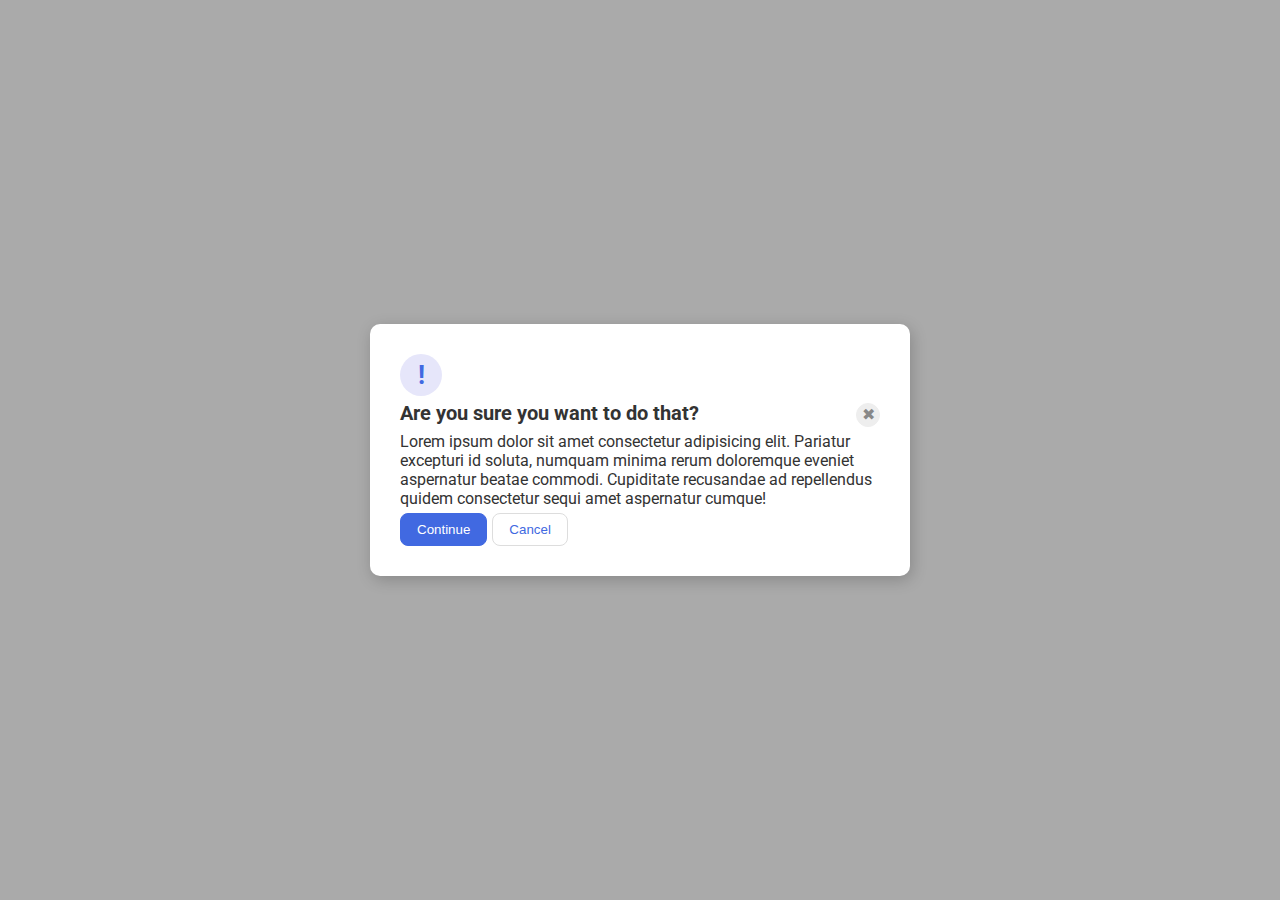
<file: flex/05-flex-modal/index.html>
<!DOCTYPE html>
<html lang="en">
  <head>
    <meta charset="UTF-8">
    <meta http-equiv="X-UA-Compatible" content="IE=edge">
    <meta name="viewport" content="width=device-width, initial-scale=1.0">
    <link rel="stylesheet" href="style.css">
    <title>Modal</title>
  </head>
  <body>
    <div class="modal">
        <div class="icon">!</div>
      <div class="top">
        <div class="header ">Are you sure you want to do that?</div>
        <button class="close-button">✖</button>
      </div>
      <div class="text ">Lorem ipsum dolor sit amet consectetur adipisicing elit. Pariatur excepturi id soluta, numquam minima rerum doloremque eveniet aspernatur beatae commodi. Cupiditate recusandae ad repellendus quidem consectetur sequi amet aspernatur cumque!</div>
        <div class="buttons ">
          <button class="continue">Continue</button>
          <button class="cancel">Cancel</button>
        </div>
      </div>
  </body>
</html>
</file>
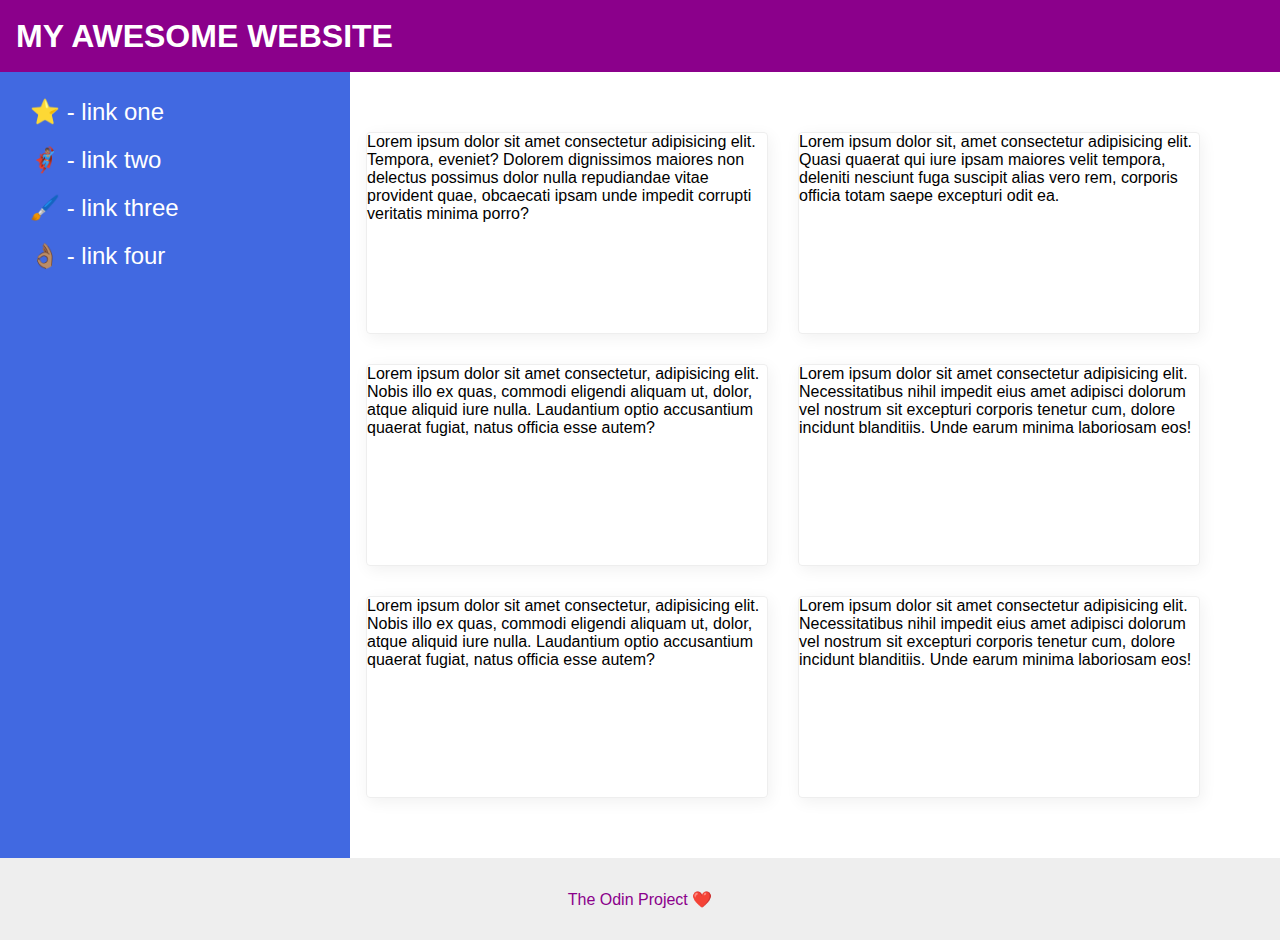
<file: flex/07-flex-layout-2/index.html>
<!DOCTYPE html>
<html lang="en">
  <head>
    <meta charset="UTF-8">
    <meta http-equiv="X-UA-Compatible" content="IE=edge">
    <meta name="viewport" content="width=device-width, initial-scale=1.0">
    <title>The Holy Grail</title>
    <link rel="stylesheet" href="style.css">
  </head>
  <body>
    <div class="header">
      MY AWESOME WEBSITE
    </div>
    <div class="middle">
      <div class="sidebar">
        <ul>
          <li><a href="#">⭐ - link one</a></li>
          <li><a href="#">🦸🏽‍♂️ - link two</a></li>
          <li><a href="#">🖌️ - link three</a></li>
          <li><a href="#">👌🏽 - link four</a></li>
        </ul>
      </div>
      <div class="cards">
        <div class="card">Lorem ipsum dolor sit amet consectetur adipisicing elit. Tempora, eveniet? Dolorem dignissimos maiores non delectus possimus dolor nulla repudiandae vitae provident quae, obcaecati ipsam unde impedit corrupti veritatis minima porro?</div>
        <div class="card">Lorem ipsum dolor sit, amet consectetur adipisicing elit. Quasi quaerat qui iure ipsam maiores velit tempora, deleniti nesciunt fuga suscipit alias vero rem, corporis officia totam saepe excepturi odit ea.</div>
        <div class="card">Lorem ipsum dolor sit amet consectetur, adipisicing elit. Nobis illo ex quas, commodi eligendi aliquam ut, dolor, atque aliquid iure nulla. Laudantium optio accusantium quaerat fugiat, natus officia esse autem?</div>
        <div class="card">Lorem ipsum dolor sit amet consectetur adipisicing elit. Necessitatibus nihil impedit eius amet adipisci dolorum vel nostrum sit excepturi corporis tenetur cum, dolore incidunt blanditiis. Unde earum minima laboriosam eos!</div>
        <div class="card">Lorem ipsum dolor sit amet consectetur, adipisicing elit. Nobis illo ex quas, commodi eligendi aliquam ut, dolor, atque aliquid iure nulla. Laudantium optio accusantium quaerat fugiat, natus officia esse autem?</div>
        <div class="card">Lorem ipsum dolor sit amet consectetur adipisicing elit. Necessitatibus nihil impedit eius amet adipisci dolorum vel nostrum sit excepturi corporis tenetur cum, dolore incidunt blanditiis. Unde earum minima laboriosam eos!</div>
      </div>
    </div>
    <div class="footer">
      The Odin Project ❤️
    </div>
  </body>
</html>
</file>
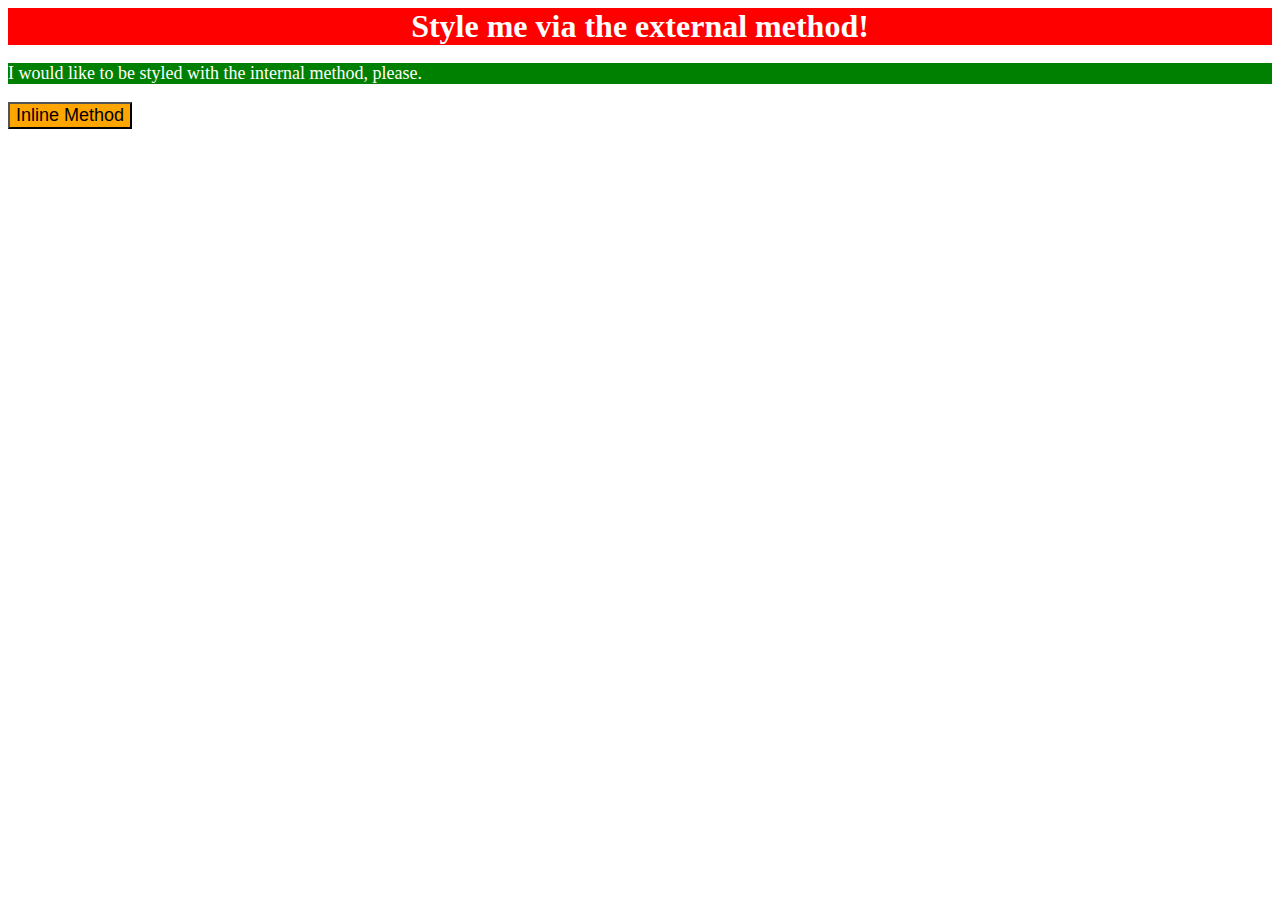
<file: foundations/01-css-methods/index.html>
<!DOCTYPE html>
<html lang="en">
  <head>
    <meta charset="UTF-8">
    <meta http-equiv="X-UA-Compatible" content="IE=edge">
    <meta name="viewport" content="width=device-width, initial-scale=1.0">
    <link rel="stylesheet" href="style.css">
    <title>Methods for Adding CSS</title>
    <style>
      p{
        background-color: green;
        color: white;
        font-size: 18px;
      }
    </style>
  </head>
  <body>
    <div>Style me via the external method!</div>
    <p>I would like to be styled with the internal method, please.</p>
    <button style="background-color: orange;font-size: 18px;">Inline Method</button>
  </body>
</html>
</file>
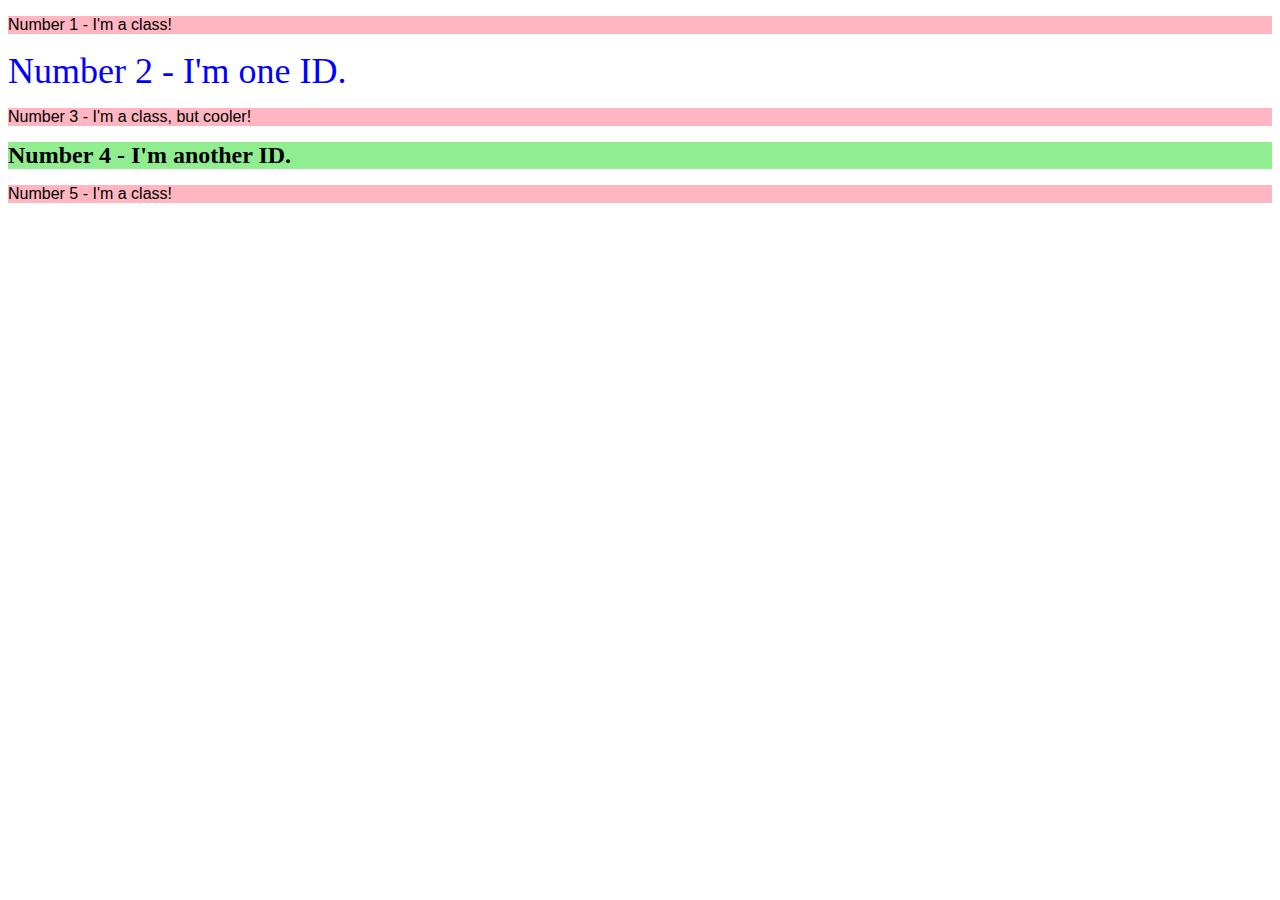
<file: foundations/02-class-id-selectors/index.html>
<!DOCTYPE html>
<html lang="en">
  <head>
    <meta charset="UTF-8">
    <meta http-equiv="X-UA-Compatible" content="IE=edge">
    <meta name="viewport" content="width=device-width, initial-scale=1.0">
    <title>Class and ID Selectors</title>
    <link rel="stylesheet" href="style.css">
  </head>
  <body>
    <p class="odd">Number 1 - I'm a class!</p>
    <div id="two">Number 2 - I'm one ID.</div>
    <p class="odd" id="cool">Number 3 - I'm a class, but cooler!</p>
    <div id="four">Number 4 - I'm another ID.</div>
    <p class="odd">Number 5 - I'm a class!</p>
  </body>
</html>
</file>
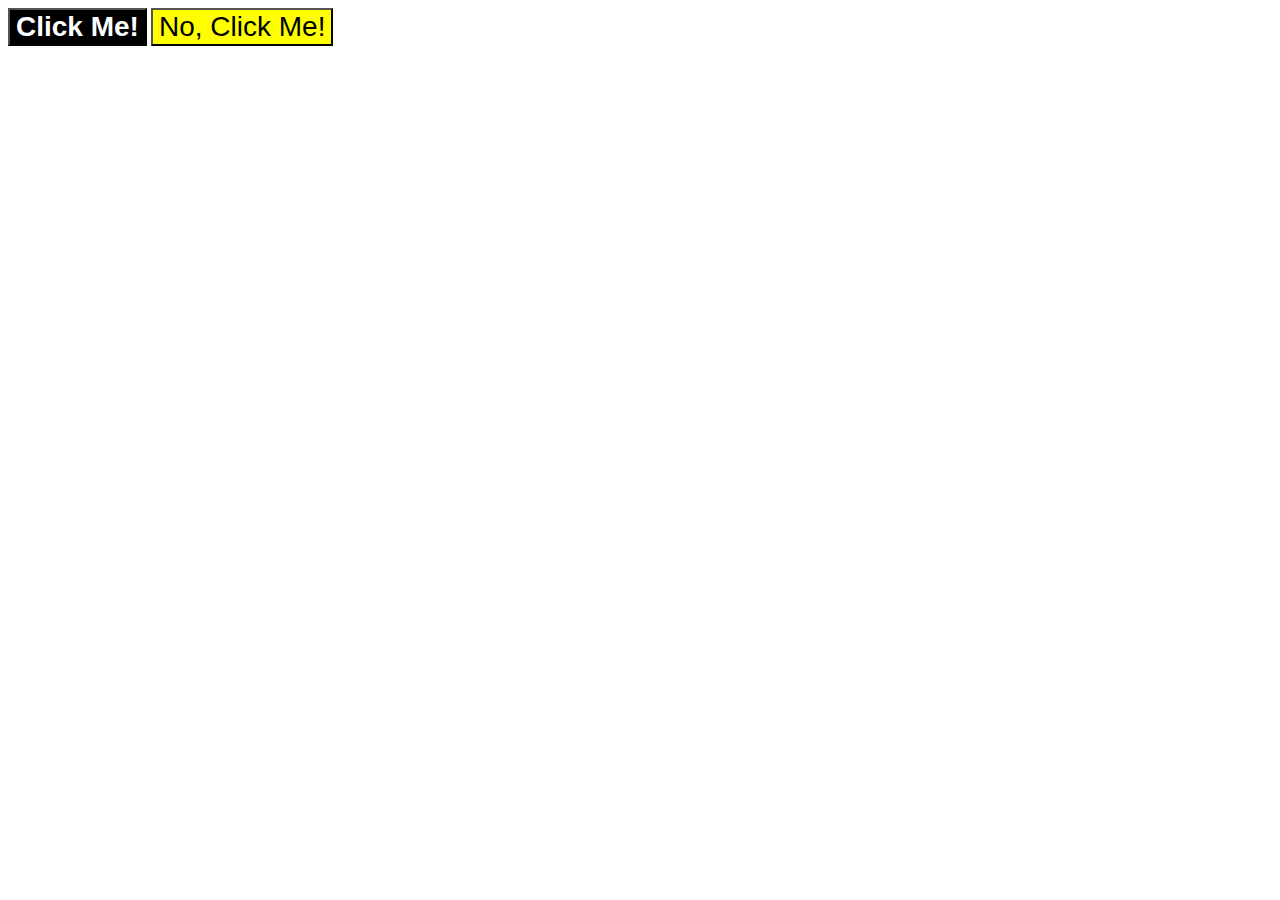
<file: foundations/03-grouping-selectors/index.html>
<!DOCTYPE html>
<html lang="en">
  <head>
    <meta charset="UTF-8">
    <meta http-equiv="X-UA-Compatible" content="IE=edge">
    <meta name="viewport" content="width=device-width, initial-scale=1.0">
    <title>Grouping Selectors</title>
    <link rel="stylesheet" href="style.css">
  </head>
  <body>
    <button class="button">Click Me!</button>
    <button class="buttonno">No, Click Me!</button>
  </body>
</html>
</file>
<file: flex/05-flex-modal/style.css>
@import url('https://fonts.googleapis.com/css2?family=Roboto:wght@400;700&display=swap');

html, body {
  height: 100%;
}

body {
  font-family: Roboto, sans-serif;
  margin: 0;
  background: #aaa;
  color: #333;
  /* I'll give you this one for free lol */
  display: flex;
  align-items: center;
  justify-content: center;
}

.modal {
  background: white;
  width: 480px;
  border-radius: 10px;
  box-shadow: 2px 4px 16px rgba(0,0,0,.2);
  padding: 30px;
}

.icon {
  color: royalblue;
  font-size: 26px;
  font-weight: 700;
  background: lavender;
  width: 42px;
  height: 42px;
  border-radius: 50%;
  display: flex;
  align-items: center;
  justify-content: center;
}

.close-button {
  background: #eee;
  border-radius: 50%;
  color: #888;
  font-weight: 400;
  font-size: 16px;
  height: 24px;
  width: 24px;
  display: flex;
  align-items: center;
  justify-content: center;
  border: 1px solid #eee;
  padding: 0;
}

button {
  cursor: pointer;
  padding: 8px 16px;
  border-radius: 8px;
}

button.continue {
  background: royalblue;
  border: 1px solid royalblue;
  color: white;
}

button.cancel {
  background: white;
  border: 1px solid #ddd;
  color: royalblue;
}

.modal{
  display: flex;
  flex-direction: column;
  gap: 5px;
}

.header{
  font-weight: bolder;
  font-size: 20px;
}

.top{
  display: flex;
  align-items: baseline;
  gap:10px
}

.icon{
  align-self: flex-start;
  flex-shrink: 0;
}
.close-button{
  margin-left: auto;
}

.buttons{
  display: flex;
  flex-direction: row;
  gap: 5px;
}
</file>
<file: flex/07-flex-layout-2/style.css>
body {
  font-family: -apple-system, BlinkMacSystemFont, 'Segoe UI', Roboto, Oxygen, Ubuntu, Cantarell, 'Open Sans', 'Helvetica Neue', sans-serif;
  margin: 0;
  min-height: 100vh;
}

.header {
  height: 72px;
  background: darkmagenta;
  color: white;
  font-size: 32px;
  font-weight: 900;
}

.footer {
  height: 72px;
  background: #eee;
  color: darkmagenta;
  font-size: 16px;
  padding: 16px 0px;
}

.sidebar {
  width: 300px;
  background: royalblue;
  box-sizing: border-box;
}

.card {
  border: 1px solid #eee;
  box-shadow: 2px 4px 16px rgba(0,0,0,.06);
  border-radius: 4px;
}
a:link, a:visited, a:hover, a:active {
  text-decoration: none;
  color: white;
} 

ul{
  list-style-type: none;
}

body{
  display: flex;
  flex-direction: column;
}

.header{
  display: flex;
  align-items: center;
  padding: 0 16px;
}

.middle{
  display: flex;
  flex-grow: 1;
}

.cards{
  display: flex;
  flex-direction: row;
  flex-wrap: wrap;
  gap: 30px;
  align-items: center;
  justify-content: flex-start;
  padding: 60px 16px;
}

.card{
  height: 200px;
  width: 400px;
}

.sidebar{
  width: 350px;
  flex-shrink: 0;
}

.sidebar > ul{
  padding: 0 20px;
}

.sidebar > ul > li{
  padding: 10px;
  font-size: 24px;
}






.footer{
  display: flex;
  background-color: #eeeeee;
  padding: 5px;
  margin-top: auto;
  align-items: center;
  justify-content: center;
}
</file>
<file: foundations/01-css-methods/style.css>
div{
        background-color: red;
        font-size: 32px;
        text-align: center;
        font-weight: bold;
        color: white;
}
</file>
<file: foundations/02-class-id-selectors/style.css>
.odd{
    background-color: lightpink;
    font-family: Verdana, "DejaVu", sans-serif;
}
.class#cool{
    font-size: 24px;
}
#two{
    color: blue;
    font-size: 36px;
}
#four{
    background-color: lightgreen;
    font-size: 24px;
    font-weight: bold;
}
</file>
<file: foundations/03-grouping-selectors/style.css>
.button{
    background-color: black;
    color: white;
    font-weight: bold;
}
.buttonno{
    background-color: yellow;
}
.button, .buttonno{
    font-size: 28px;
    font-family: Helvetica, "Times New Roman", sans-serif;
}
</file>
